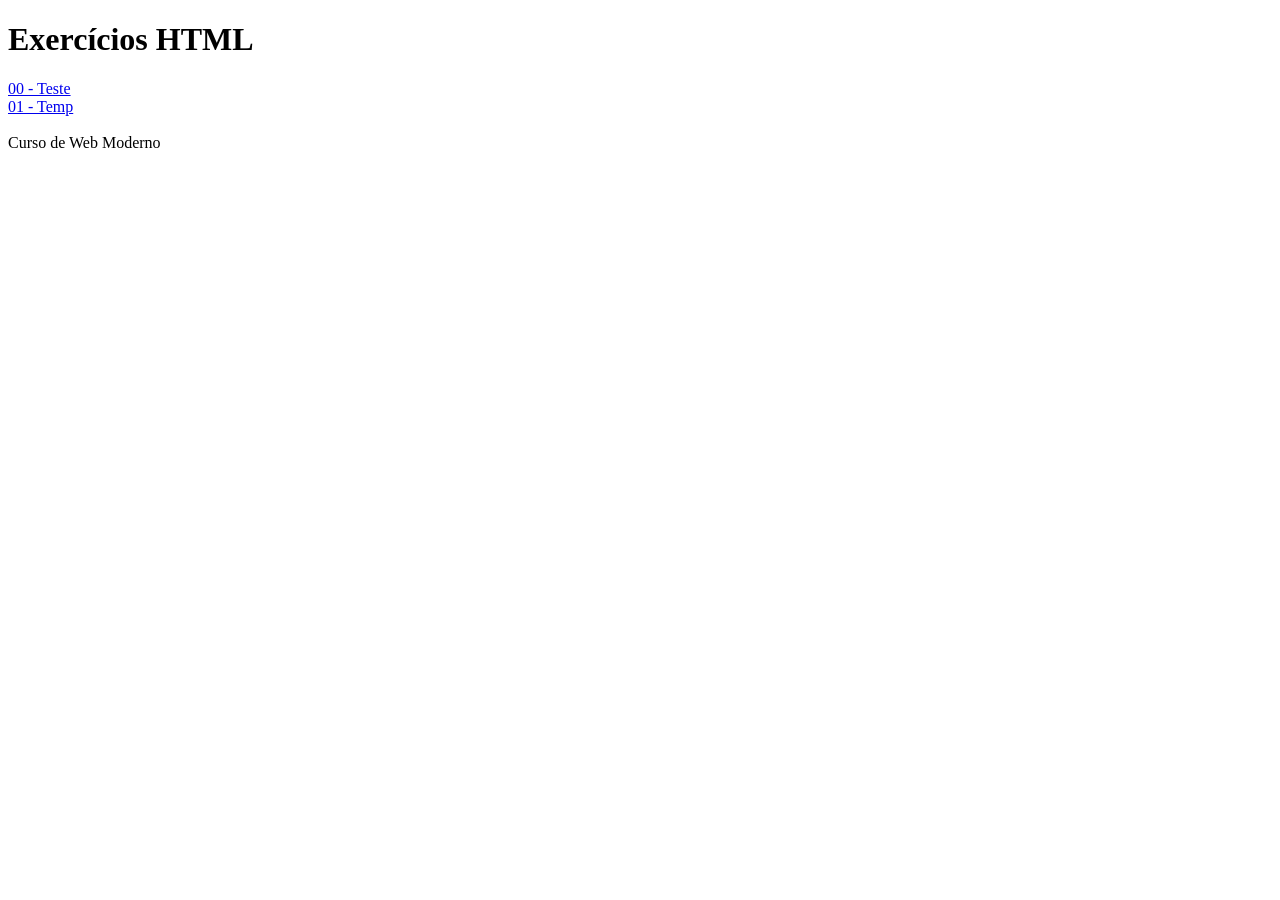
<file: Carlos/HTML/Aula 04/index.html>
<!DOCTYPE html>
<html lang="en">
<head>
    <meta charset="UTF-8">
    <meta name="viewport" content="width=device-width, initial-scale=1.0">
    <title>Exercícios HTML</title>
</head>
<body>
    <header>
        <h1>Exercícios HTML</h1>
    </header>
    <nav>
        <a href="exercícios/teste.html">00 - Teste</a><br>
        <a href="exercícios/temp.html">01 - Temp</a>
    </nav>
    <section id="conteudo"></section>
    <footer>
        <br>
        Curso de Web Moderno
    </footer>
    <script>
        document.querySelectorAll('a').forEach(link => {
            const conteudo = document.getElementById('conteudo')
            
            link.onclick = function(e) {
                e.preventDefault()
                fetch(link.href)
                    .then(resp => resp.text())
                    .then(html => conteudo.innerHTML = html)
            }
        })
    </script>
</body>
</html>
</file>
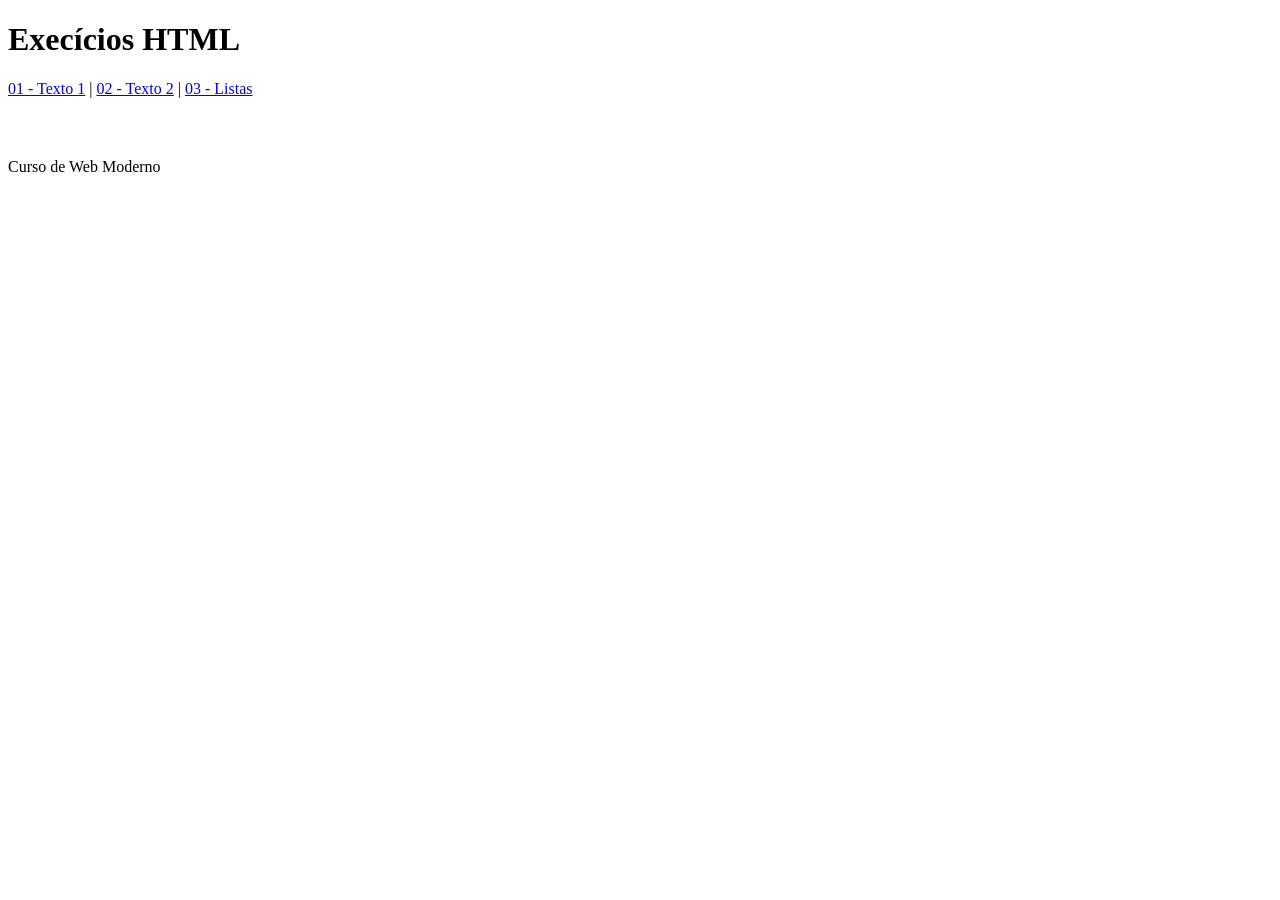
<file: Carlos/HTML/Aula 06/index.html>
<!DOCTYPE html>
<html lang="en">
<head>
    <meta charset="UTF-8">
    <meta name="viewport" content="width=device-width, initial-scale=1.0">
    <title>Execícios HTML</title>
    <style>
        #conteudo {
            padding: 30px 0px;
        }
    </style>
</head>
<body>
    <header>
        <h1>Execícios HTML</h1>
    </header>
    <nav>
        <a href="Exercícios/texto1.html">01 - Texto 1</a> |
        <a href="Exercícios/texto2.html">02 - Texto 2</a> |
        <a href="Exercícios/listas.html">03 - Listas</a> 
    </nav>
    <section id="conteudo"></section>
    <footer>
        Curso de Web Moderno
    </footer>
    <script>
        document.querySelectorAll('a').forEach(link => {
            const conteudo = document.getElementById('conteudo')

            link.onclick = function(e) {
                e.preventDefault()
                fetch(link.href)
                    .then(resp => resp.text())
                    .then(html => conteudo.innerHTML = html)
            }
        })
    </script>
</body>
</html>
</file>
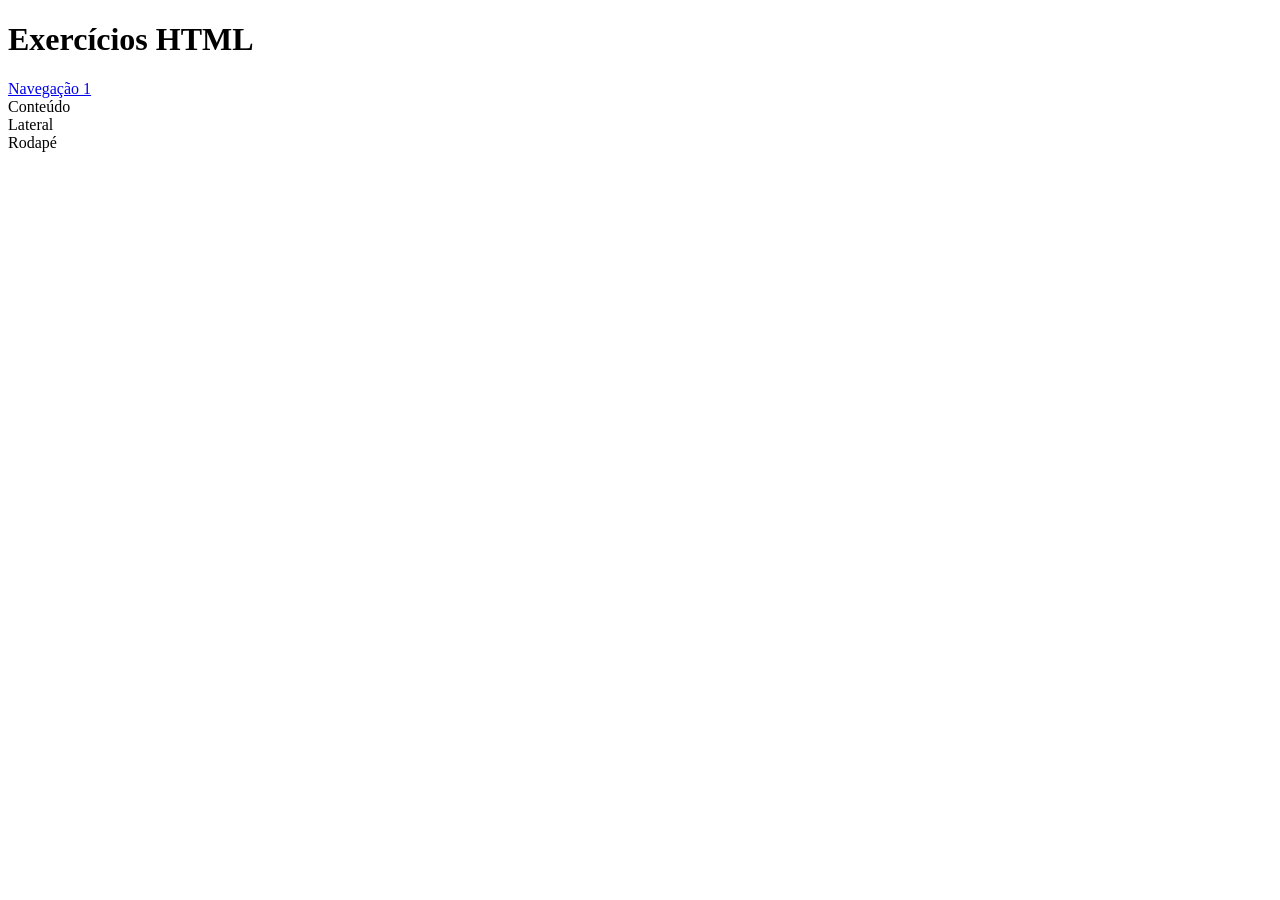
<file: Carlos/HTML/Aula 02/anatomia_Pagina_HTMl.html>
<!DOCTYPE html>
<html>
    <head>
        <meta charset="utf-8">  
        <title>Anatomia HTML</title>
    </head>
    <body>
        <header>
            <h1>Exercícios HTML</h1>
        </header>
        <nav>
            <a href="/">Navegação 1</a>
        </nav>
        <section id="conteudo">
            Conteúdo
        </section>
        <aside>
            Lateral
        </aside>
        <footer>
            Rodapé
        </footer>
    </body>
</html>
</file>
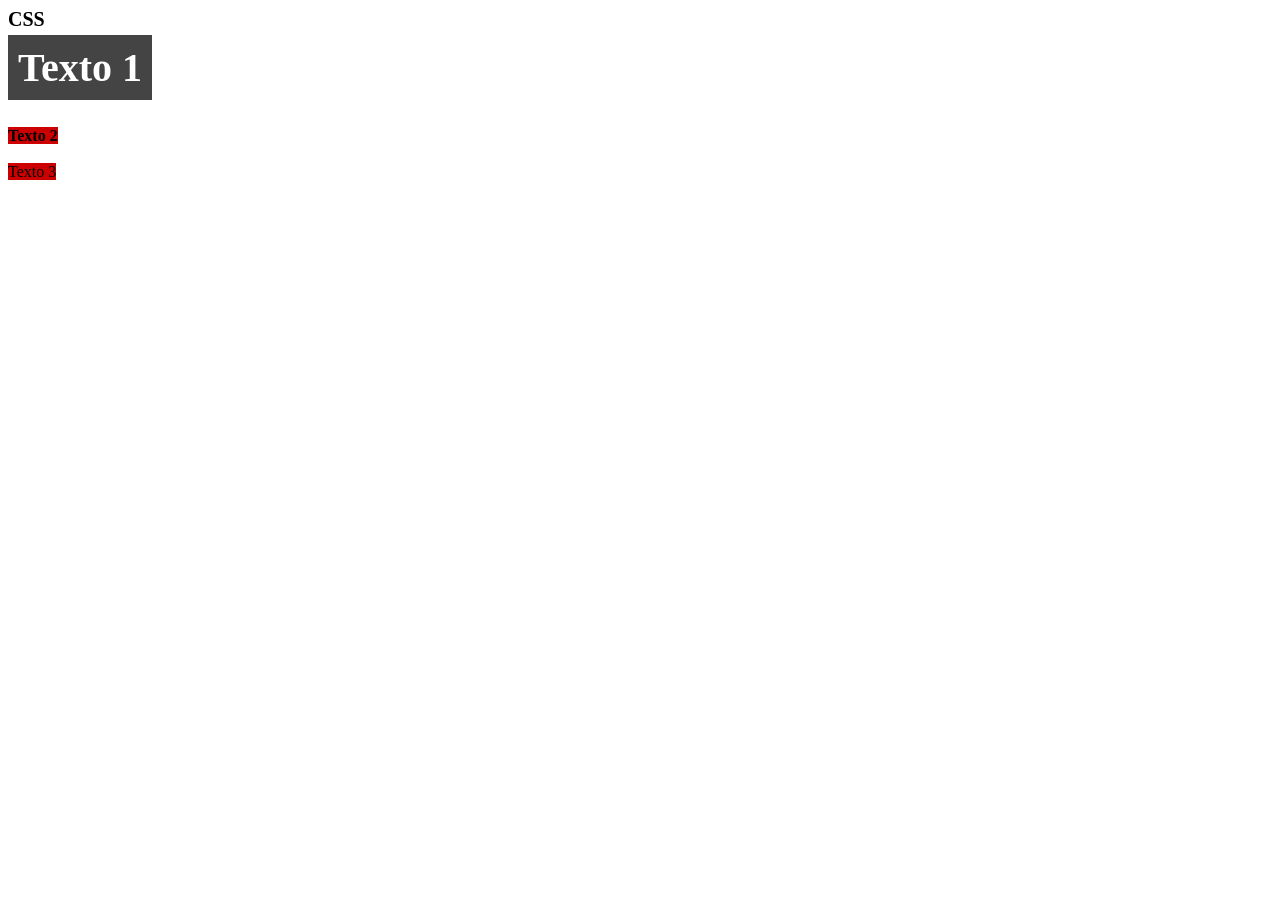
<file: Carlos/HTML/Aula 03/umPoucoDeCss.html>
<html>
    
    <head>
        <title>Um pouco de CSS</title>
        <link rel="stylesheet" href="umPoucoDeCss.css">
        <style>
            h1 {
                font-size: 20px;
            }

            .fundoVermelho {
                background-color: #C00;
            }

            .negrito{
                font-weight: bold;
            }
        </style>
    </head>
    <body>
        <h1>CSS</h1>
        <span id="textoPrincipal">Texto 1</span><br><br><br>
        <span class="fundoVermelho negrito">Texto 2</span><br><br>
        <span class="fundoVermelho" wm-atrib>Texto 3</span>
    </body>
</html>
</file>
<file: Carlos/HTML/Aula 03/umPoucoDeCss.css>
#textoPrincipal{
    font-size: 40px;
    font-weight: bold;
    color: #fff;
    padding: 10px;
    background-color: #444;
}
</file>
